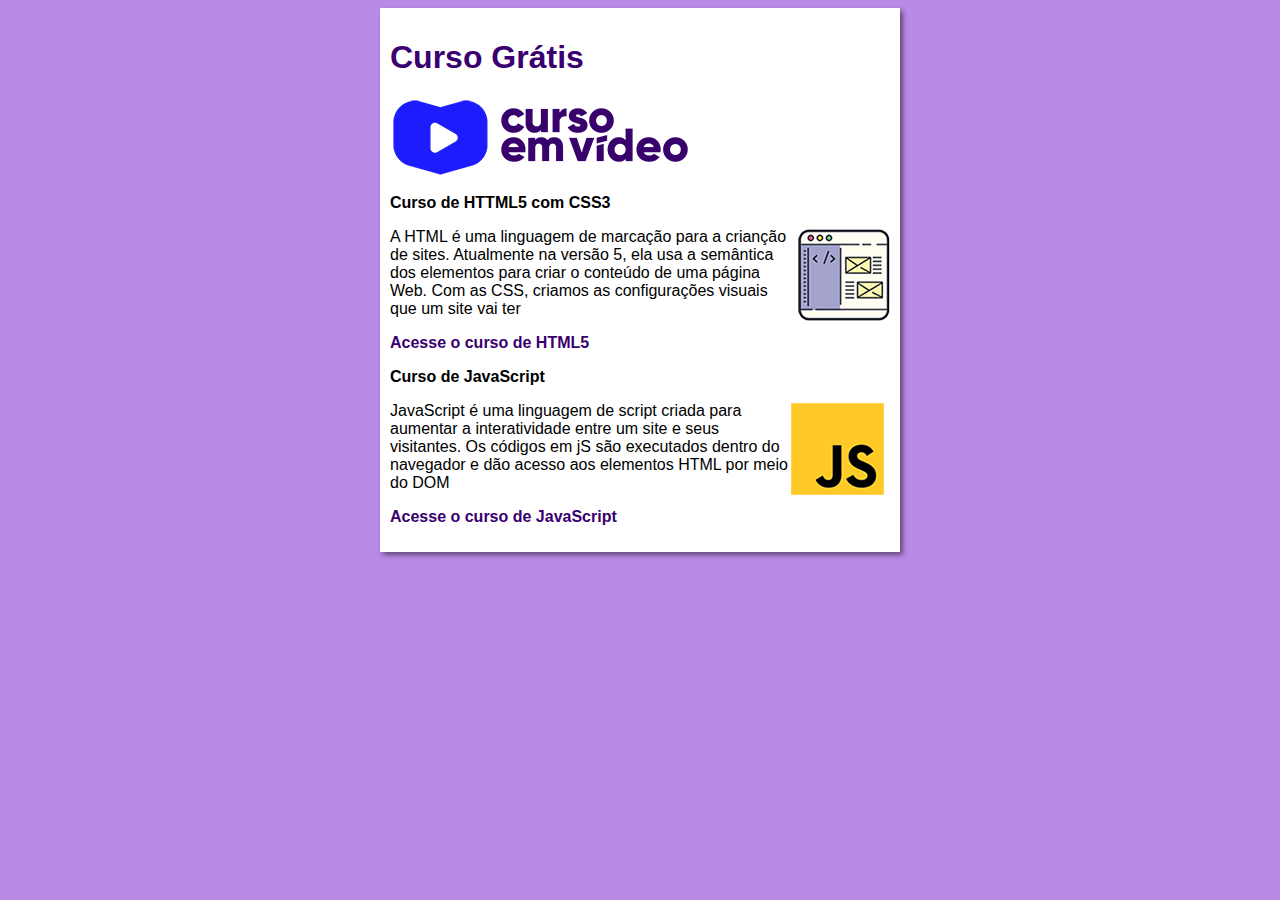
<file: index.html>
<!DOCTYPE html>
<html lang="pt-br">
<head>
    <meta charset="UTF-8">
    <meta name="viewport" content="width=device-width, initial-scale=1.0">
    <title>Curso em Video</title>
    <link rel="stylesheet" href="estilos/style.css">
</head>
<body>
  <main>
    <header>
        <h1>Curso Grátis</h1>
        <img src="imagens/curso-em-video-cor.png" alt="Curso em video">
    </header>
    <article>
        <h2>Curso de HTTML5 com CSS3</h2>
        <img class="lado" src="imagens/curso-html-css.png" alt="Curso HTML">
        <p>A HTML  é uma linguagem de marcação para a crianção de sites. Atualmente na versão 5, ela usa a semântica dos elementos para criar o conteúdo de uma página Web. Com as CSS, criamos as configurações visuais que um site vai ter</p>
        <P><a href="curso HTML">Acesse o curso de HTML5</a></P>
    </article>
    <article>
        <h2>Curso de JavaScript</h2>
        <img class="lado" src="imagens/curso-javascript.png" alt="Curso de JS">
        <p>JavaScript é uma linguagem de script criada para aumentar a interatividade entre um site e seus visitantes. Os códigos em jS são executados dentro do navegador e dão acesso aos elementos HTML por meio do DOM</p>
        <P><a href="curso-js.html">Acesse o curso de JavaScript</a></P>
    </article>
  </main>  
</body>
</html>
</file>
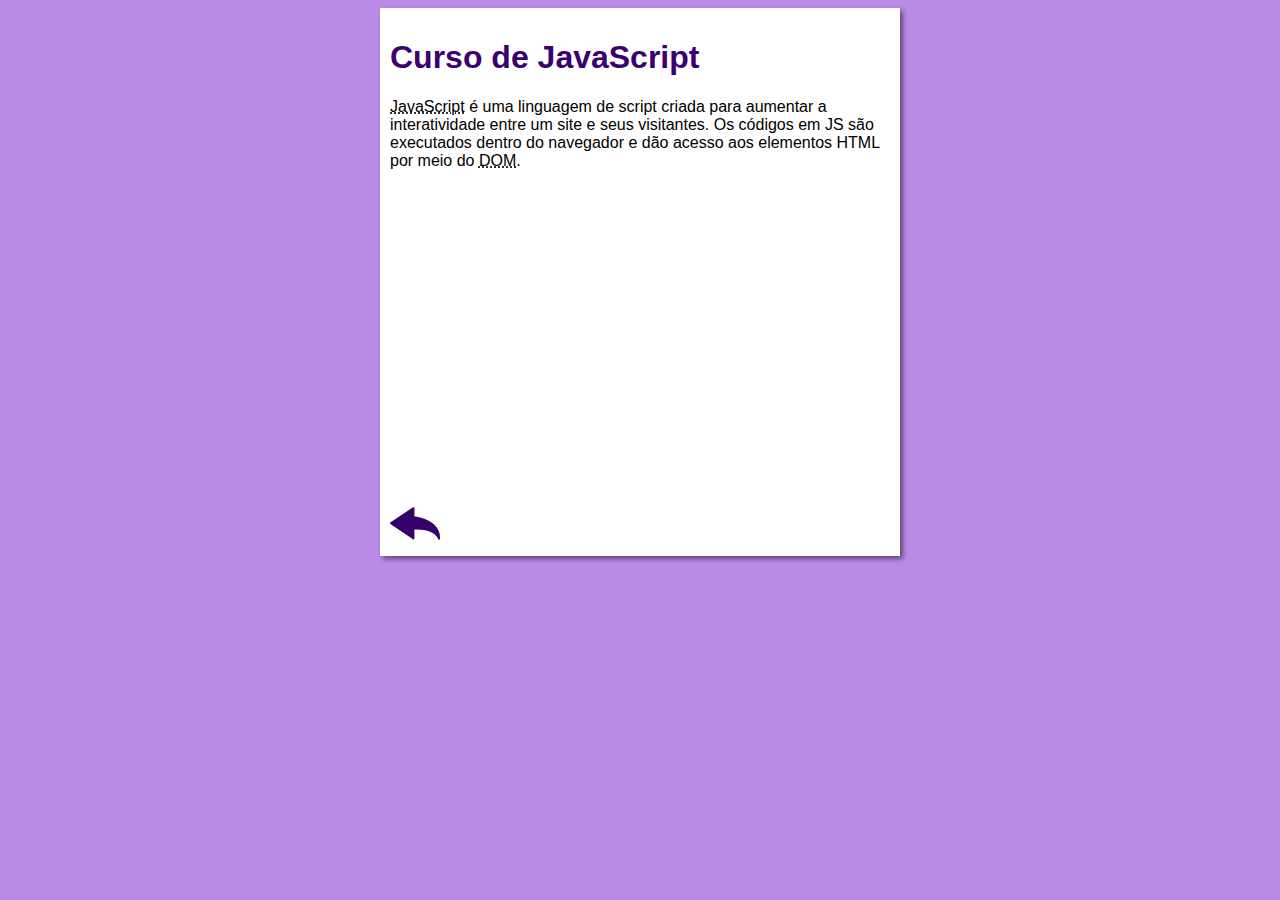
<file: curso-js.html>
<!DOCTYPE html>
<html lang="pt-br">
<head>
    <meta charset="UTF-8">
    <meta name="viewport" content="width=device-width, initial-scale=1.0">
    <title>Curso de JavaScript</title>
    <link rel="stylesheet" href="estilos/style.css">
</head>
<body>
    <main>
        <header>
            <h1>Curso de JavaScript</h1>
        </header>
        <article>
            <p><abbr title="JavaScript">JavaScript</abbr> é uma linguagem de script criada para aumentar a interatividade entre um site e seus visitantes. Os códigos em JS são executados dentro do navegador e dão acesso aos elementos HTML por meio do <abbr title="Document Object Model">DOM</abbr>.</p>

            <iframe width="500" height="315" src="https://www.youtube.com/embed/sTX0UEplF54?si=ZCRRtKlgkoNhmahY" title="YouTube video player" frameborder="0" allow="accelerometer; autoplay; clipboard-write; encrypted-media; gyroscope; picture-in-picture; web-share" referrerpolicy="strict-origin-when-cross-origin" allowfullscreen></iframe>

            <a href="index.html"><img src="imagens/btn-back.png" alt="Voltar"></a>
        </article>
    </main>
</body>
</html>
</file>
<file: estilos/style.css>
*{
    font-family: Arial, Helvetica, sans-serif;
    font-size: 16px;
}

body {
    background-color: rgb(186, 138, 231);
}

main {
    background-color: white;
    width: 500px;
    margin:auto;
    padding: 10px;
    box-shadow: 3px 3px 5px rgba(0, 0, 0, 0.473);
}

h1 {
    font-size: 2em;
    color:rgb(58, 0, 112)
}

img.lado {
    float:right
}

a {
    text-decoration: none;
    font-weight: bold;
    color: rgb(58, 0, 112)
}

a: hover {
    text-decoration: undeline;
    color: rgb(26. 26,225)
}
</file>
